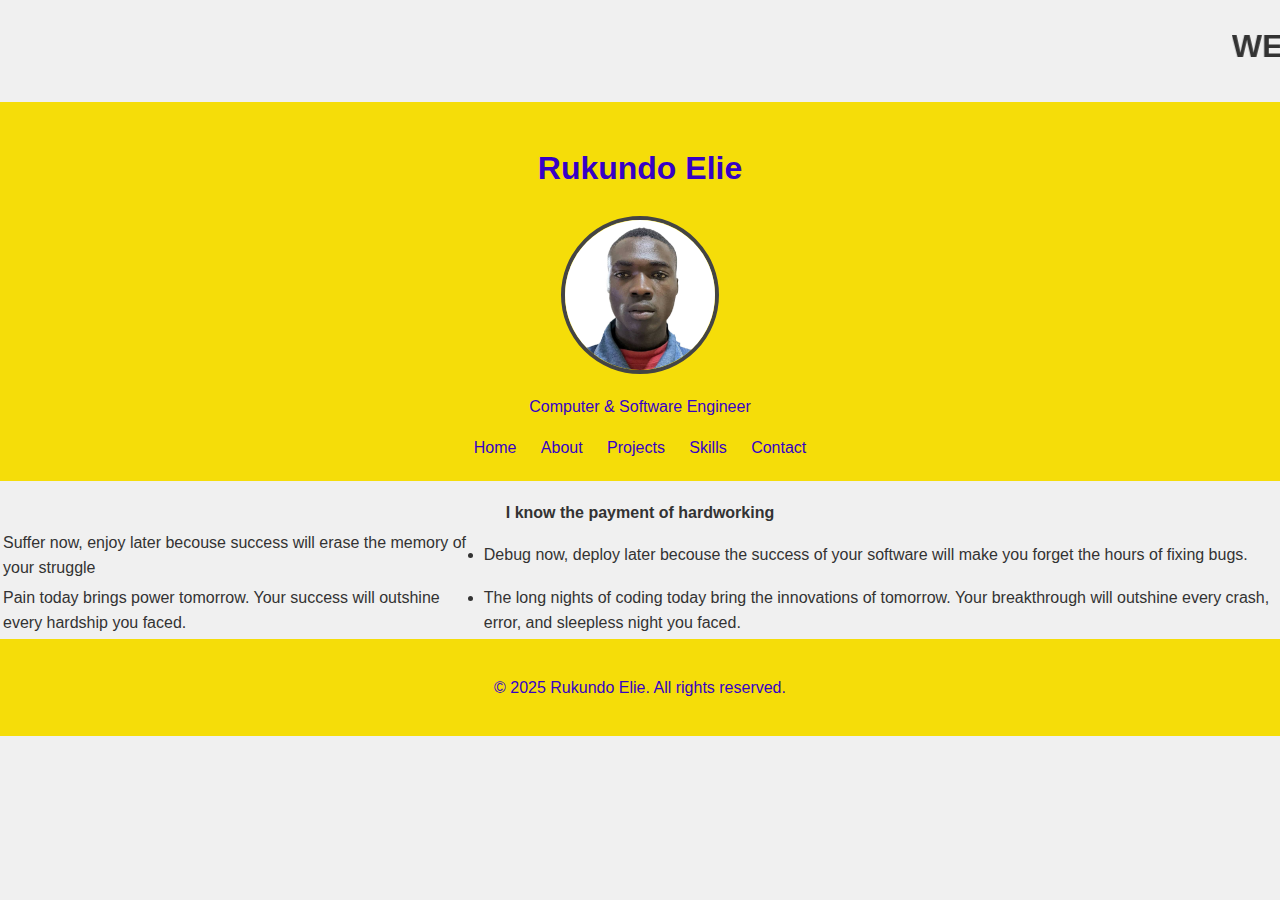
<file: index.html>
<!DOCTYPE html>
<html lang="en">
<head>
  <meta charset="UTF-8">
  <meta name="viewport" content="width=device-width, initial-scale=1.0">
  <title>Rukundo Elie | Portfolio</title>
  <link rel="stylesheet" href="mycss.css">
  <link rel="stylesheet" href="https://cdnjs.cloudflare.com/ajax/libs/font-awesome/6.5.0/css/all.min.css">

</head>
 <body>
    <table>
<marquee><h1 id="welcomeText">WELCOME TO MY PORTFOLIO</h1></marquee>

  <header>

    <h1>Rukundo Elie</h1>
    <img src="images/elie passport photo.jpg" alt="Rukundo elie's profile photo" class="profile-pic">
    <p>Computer & Software Engineer</p>
    <nav>
      <a href="index.html">Home</a>
      <a href="about.html">About</a>
      <a href="projects.html">Projects</a>
      <a href="skills.html">Skills</a>
      <a href="contact.html">Contact</a>
    </nav>
  </header>
  <ul>
<tr><th colspan="2">I know the payment of hardworking</th></tr>
<tr><td><li>Suffer now, enjoy later becouse success will erase the memory of your struggle</li></td> <td><li>Debug now, deploy later becouse the success of your software will make you forget the hours of fixing bugs.</li></td> </tr>
<tr><td><li>Pain today brings power tomorrow. Your success will outshine every hardship you faced.</li></td> <td><li>The long nights of coding today bring the innovations of tomorrow. Your breakthrough will outshine every crash, error, and sleepless night you faced.</li></td> </tr>
</ul>
 </table>
  <footer>
    <p>© 2025 Rukundo Elie. All rights reserved.</p>
  </footer>

  <script src="index.js"></script>
 
</body>
</html>
</file>
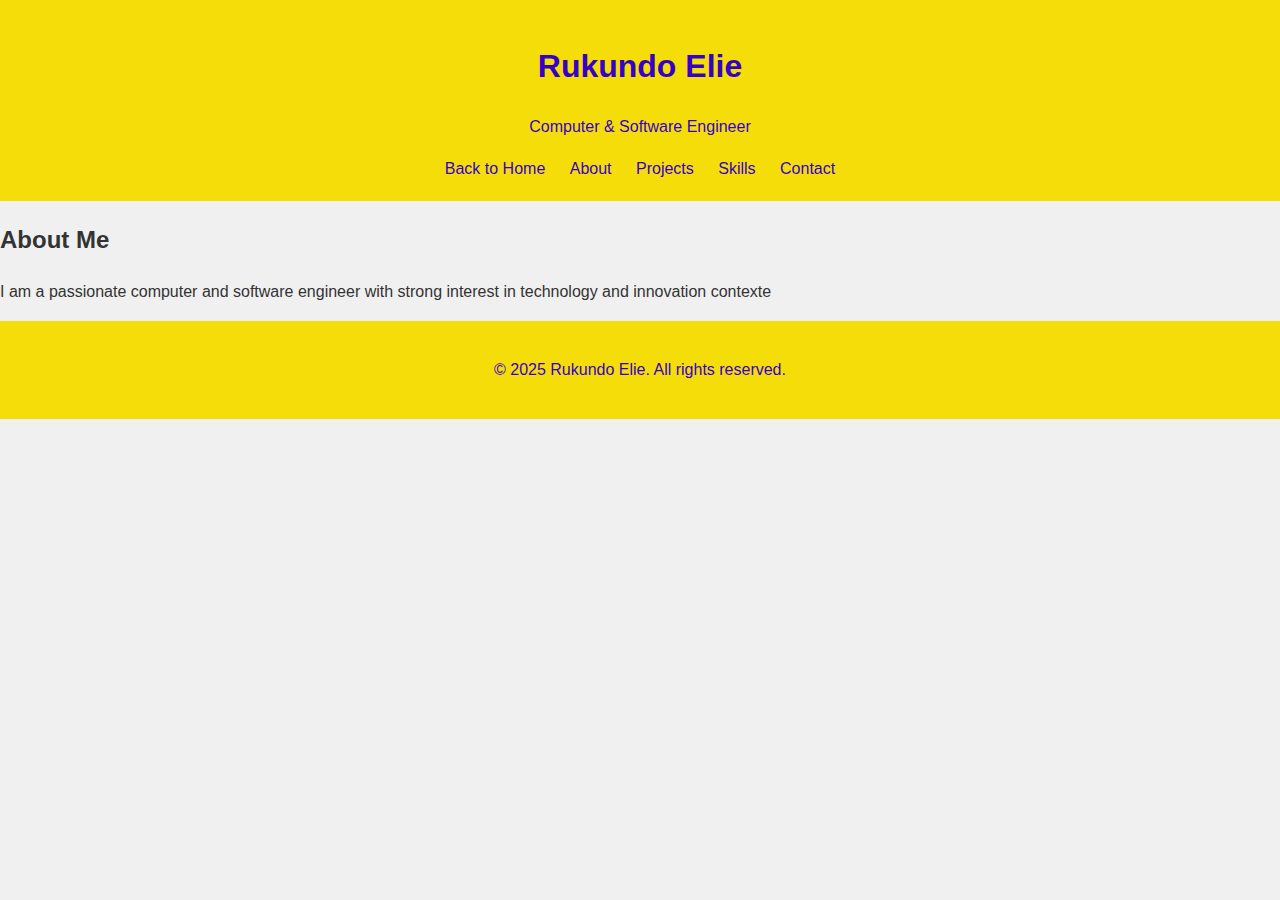
<file: about.html>
<!DOCTYPE html>
<html lang="en">
<head>
  <meta charset="UTF-8">
  <meta name="viewport" content="width=device-width, initial-scale=1.0">
  <title>Rukundo Elie | Portfolio</title>
  <link rel="stylesheet" href="mycss.css">
</head>
 <body>
  <header>
    <h1>Rukundo Elie</h1>
    <p>Computer & Software Engineer</p>
    <nav>
      <a href="index.html">Back to Home</a>
      <a href="about.html">About</a>
      <a href="projects.html">Projects</a>
      <a href="skills.html">Skills</a>
      <a href="contact.html">Contact</a>
    </nav>
  </header>

  
    <h2>About Me</h2>
    <p>I am a passionate computer and software engineer with strong interest in technology and innovation contexte</p>

  
  <footer>
    <p>© 2025 Rukundo Elie. All rights reserved.</p>
  </footer>

  <script src="index.js"></script>
</body>
</html>
</file>
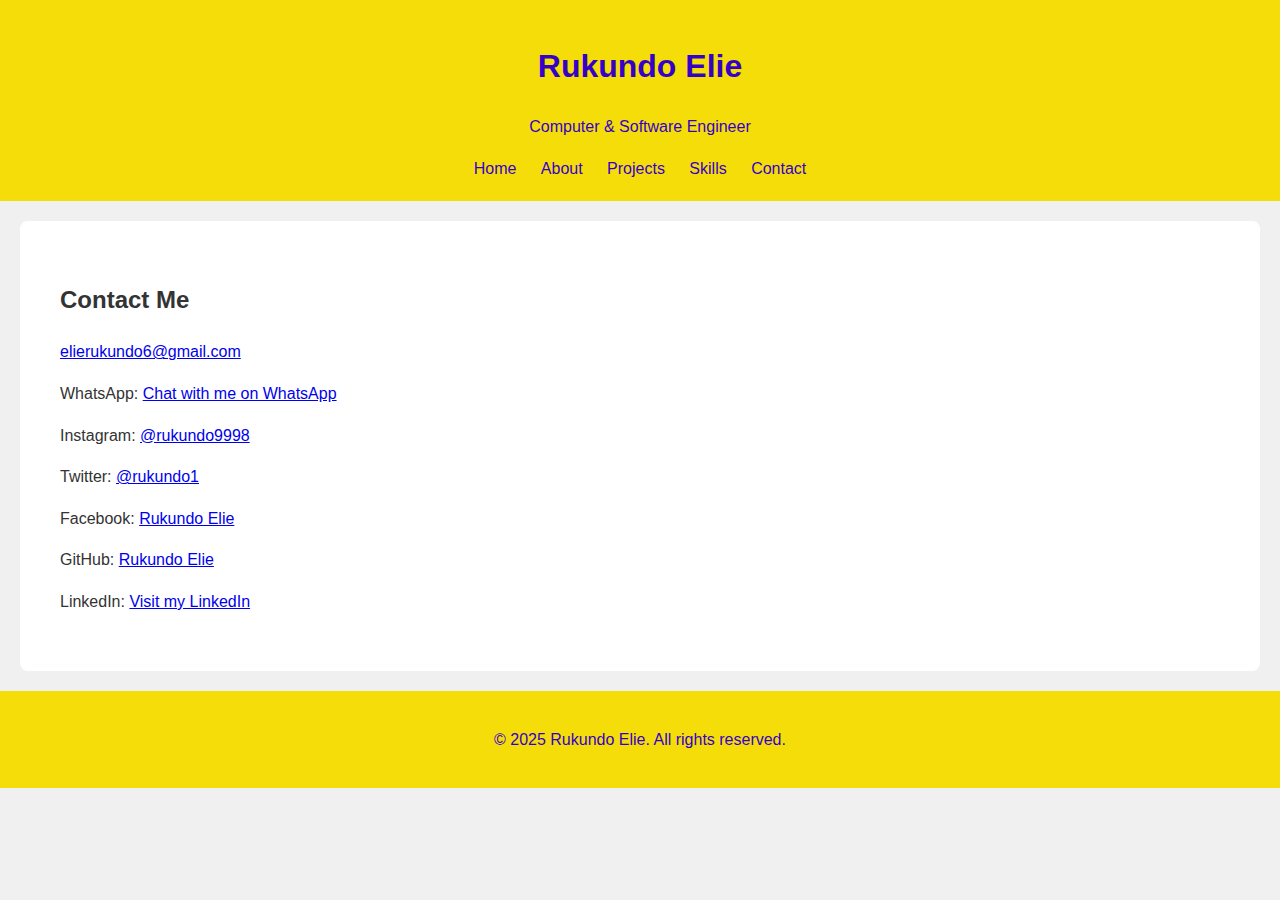
<file: contact.html>
<!DOCTYPE html>
<html lang="en">
<head>
  <meta charset="UTF-8">
  <meta name="viewport" content="width=device-width, initial-scale=1.0">
  <title>Rukundo Elie | Portfolio</title>
  <link rel="stylesheet" href="mycss.css">
</head>
 <body>

  <header>
    <h1>Rukundo Elie</h1>
    <p>Computer & Software Engineer</p>
    <nav>
      <a href="index.html">Home</a>
      <a href="#about">About</a>
      <a href="#projects">Projects</a>
      <a href="#skills">Skills</a>
      <a href="#contact">Contact</a>
    </nav>
  </header>

  <!-- Contact Section -->
  <section id="contact">
    <h2>Contact Me</h2>
   <p><i class="fas fa-envelope"></i> <a href="mailto:elierukundo6@gmail.com" target="_blank">elierukundo6@gmail.com</a></p>
  <p>WhatsApp: <a href="https://wa.me/250788516370" target="_blank">Chat with me on WhatsApp</a></p>
  <p>Instagram: <a href="https://instagram.com/rukundo9998" target="_blank">@rukundo9998</a></p>
  <p>Twitter: <a href="https://twitter.com/rukundo1" target="_blank">@rukundo1</a></p>
  <p>Facebook: <a href="https://facebook.com/Rukundo Elie" target="_blank">Rukundo Elie</a></p>
  <p>GitHub: <a href="https://github.com/Rukundo-elie" target="_blank">Rukundo Elie</a></p>
  <p>LinkedIn: <a href="https://www.linkedin.com/in/rukundo-elie" target="_blank">Visit my LinkedIn</a></p>
  </section>

  <footer>
    <p>© 2025 Rukundo Elie. All rights reserved.</p>
  </footer>

  <script src="index.js"></script>
</body>
</html>
</file>
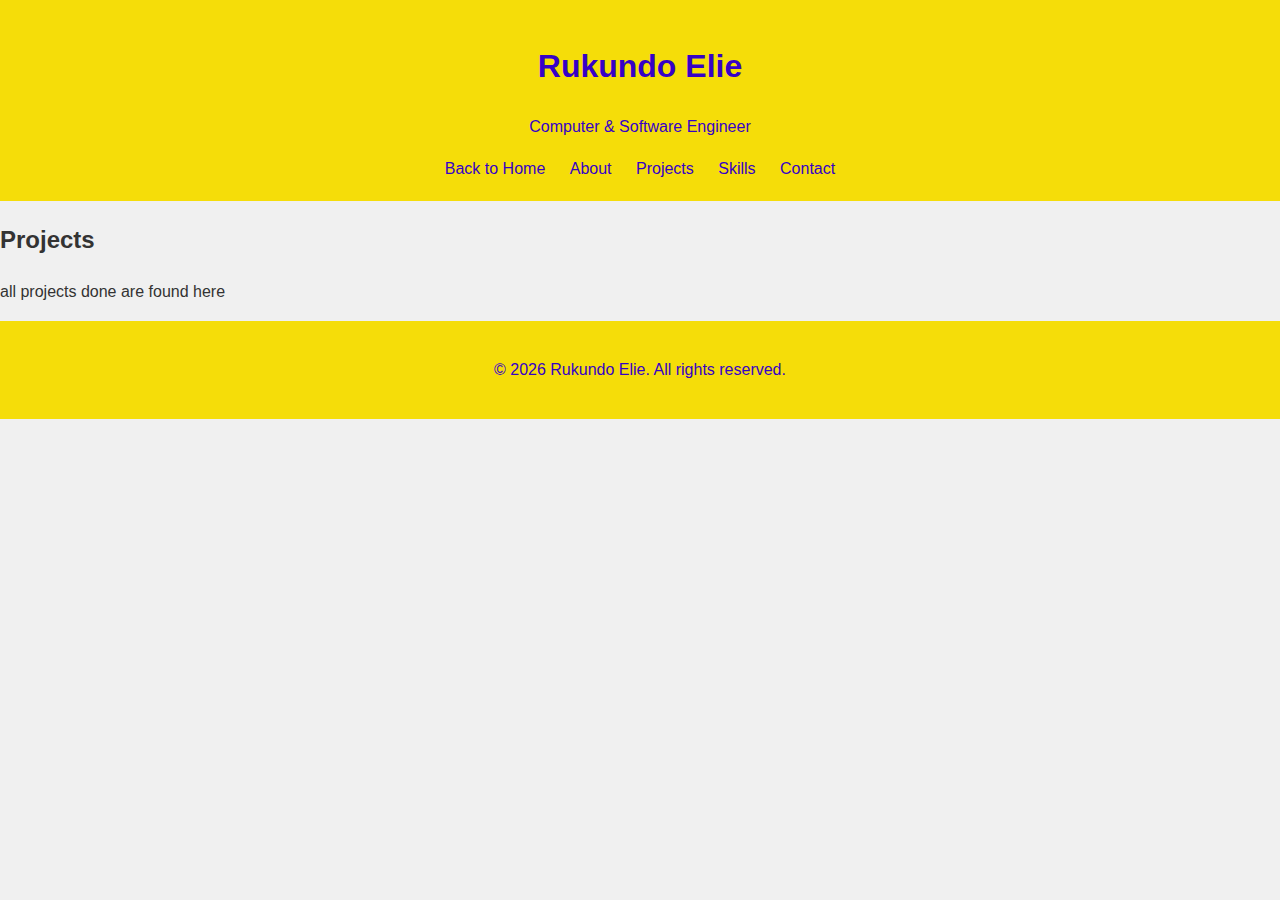
<file: projects.html>
<!DOCTYPE html>
<html lang="en">
<head>
  <meta charset="UTF-8">
  <meta name="viewport" content="width=device-width, initial-scale=1.0">
  <title>Rukundo Elie | Portfolio</title>
  <link rel="stylesheet" href="mycss.css">
</head>
 <body>

  <header>
    <h1>Rukundo Elie</h1>
    <p>Computer & Software Engineer</p>
    <nav>
      <a href="index.html">Back to Home</a>
      <a href="#about">About</a>
      <a href="#projects">Projects</a>
      <a href="#skills">Skills</a>
      <a href="#contact">Contact</a>
    </nav>
  </header>

  
  <!-- Projects Section -->
  
    <h2>Projects</h2>
    <!-- Each project can be added here -->
 <p>all projects done are found here</p>

  <footer>
    <p>© 2026 Rukundo Elie. All rights reserved.</p>
  </footer>

  <script src="index.js"></script>
</body>
</html>
</file>
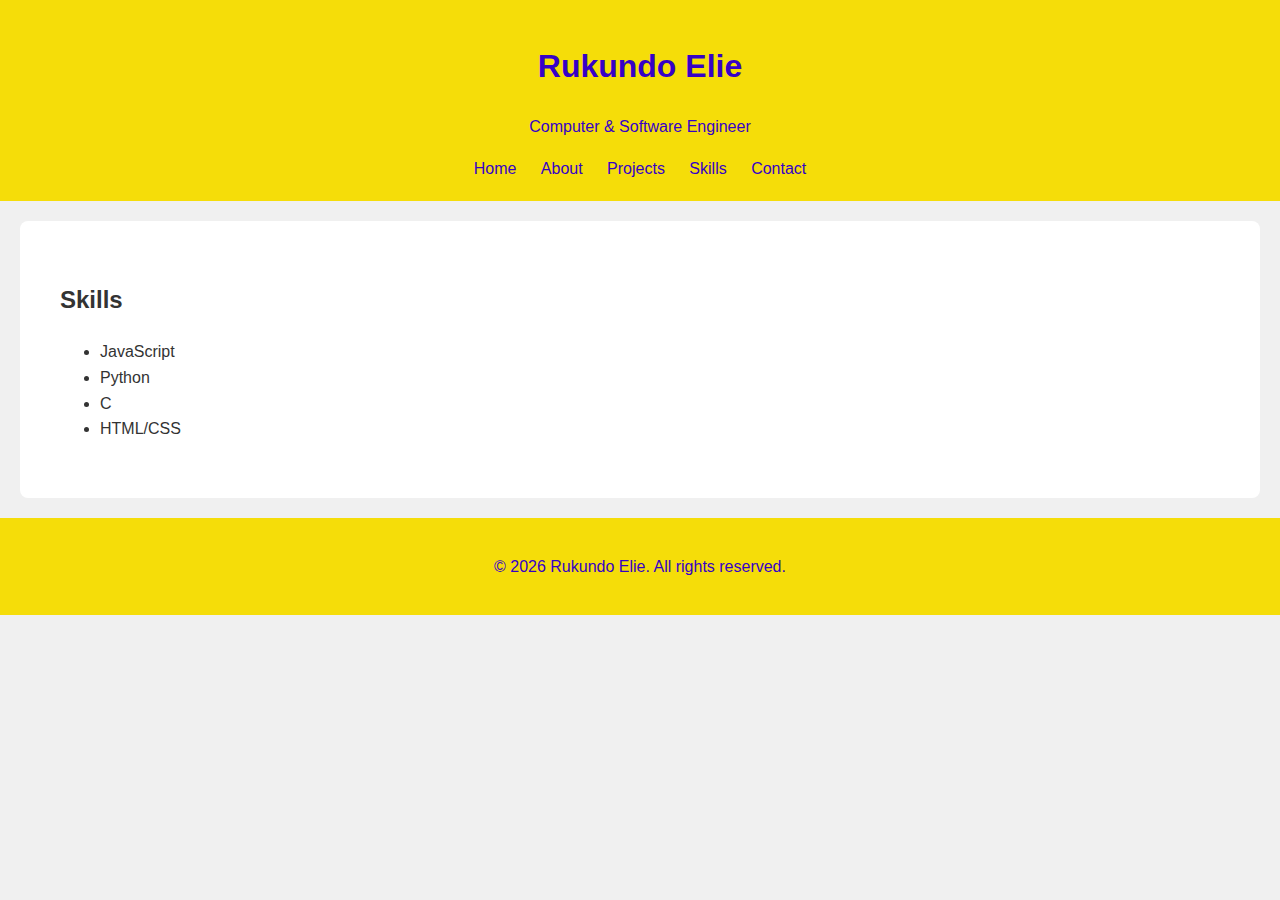
<file: skills.html>
<!DOCTYPE html>
<html lang="en">
<head>
  <meta charset="UTF-8">
  <meta name="viewport" content="width=device-width, initial-scale=1.0">
  <title>Rukundo Elie | Portfolio</title>
  <link rel="stylesheet" href="mycss.css">
</head>
 <body>

  <header>
    <h1>Rukundo Elie</h1>
    <p>Computer & Software Engineer</p>
    <nav>
      <a href="index.html">Home</a>
      <a href="about.html">About</a>
      <a href="projects.html">Projects</a>
      <a href="skills.html">Skills</a>
      <a href="contact.html">Contact</a>
    </nav>
  </header>

 
  
  <!-- Skills Section -->
  <section id="skills">
    <h2>Skills</h2>
    <ul>
      <li>JavaScript</li>
      <li>Python</li>
      <li>C</li>
      <li>HTML/CSS</li>
      <!-- Add more -->
    </ul>
  </section>

  <footer>
    <p>© 2026 Rukundo Elie. All rights reserved.</p>
  </footer>

  <script src="index.js"></script>
</body>
</html>
</file>
<file: mycss.css>
body {
  font-family: Arial, sans-serif;
  margin: 0;
  padding: 0;
  line-height: 1.6;
  background: #f0f0f0;
  color: #333;
}

header, footer {
  background: #f5dd09;
  color:#3601c6;
  padding: 20px;
  text-align: center;
}

nav a {
  margin: 0 10px;
  color: #3601c6;
  text-decoration: none;
}

section {
  padding: 40px;
  background: #fff;
  margin: 20px;
  border-radius: 8px;
}
.profile-pic {
  width: 150px;
  height: 150px;
  border-radius: 50%; /* Makes it circular */
  object-fit: cover;
  border: 4px solid #444;
  display: block;
  margin: 20px auto;
}

.profile-pic:hover {
  transform: scale(1.05); /* Grows slightly */
  box-shadow: 0 6px 20px rgba(0, 0, 0, 0.5); /* Stronger shadow */
}

@media (max-width: 768px) {
  .about-container {
    flex-direction: column;
    text-align: center;
  }

  .profile-pic {
    width: 120px;
    height: 120px;
  }
}
</file>
